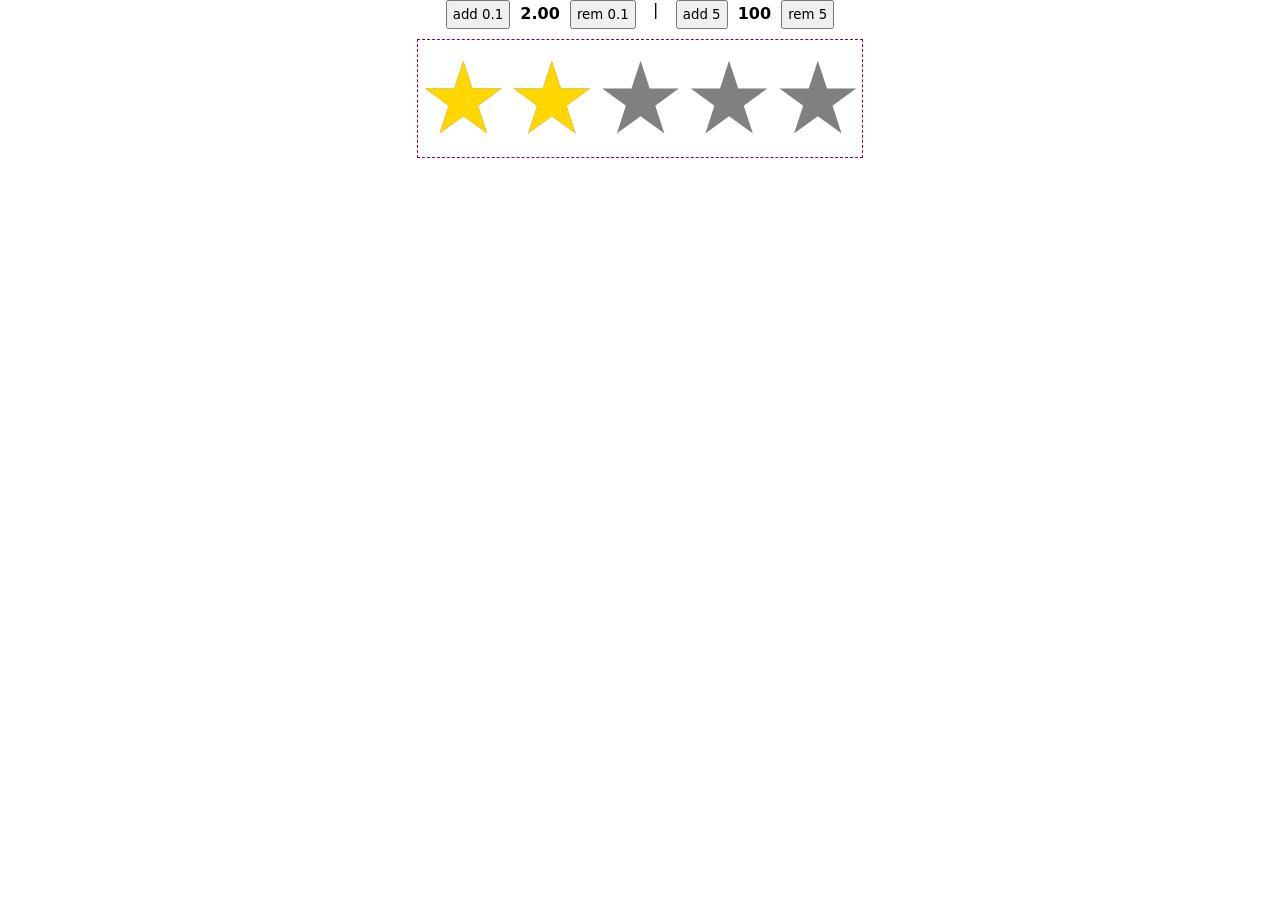
<file: rating/index.html>
<!DOCTYPE html>
<html lang="en">
  <head>
    <meta charset="UTF-8" />
    <meta name="viewport" content="width=device-width, initial-scale=1.0" />
    <link rel="stylesheet" href="style.css" />
    <style>
      .btn-panel {
        display: flex;
        justify-content: space-around;
      }

      .btn-panel button,
      .btn-panel b {
        padding: 5px;
      }
    </style>
    <title>Document</title>
  </head>
  <body>
    <div class="btn-panel">
      <div>
        <button class="btn-add-rating">add 0.1</button>
        <b class="rating-value"></b>
        <button class="btn-rem-rating">rem 0.1</button>
      </div>
      <span> | </span>
      <div>
        <button class="btn-add-fs">add 5</button>
        <b class="fs-value">font</b>
        <button class="btn-rem-fs">rem 5</button>
      </div>
    </div>

    <div class="rating">
      <span class="gold"></span>
      <span class="gray"></span>
    </div>

    <script src="script.js"></script>
  </body>
</html>
</file>
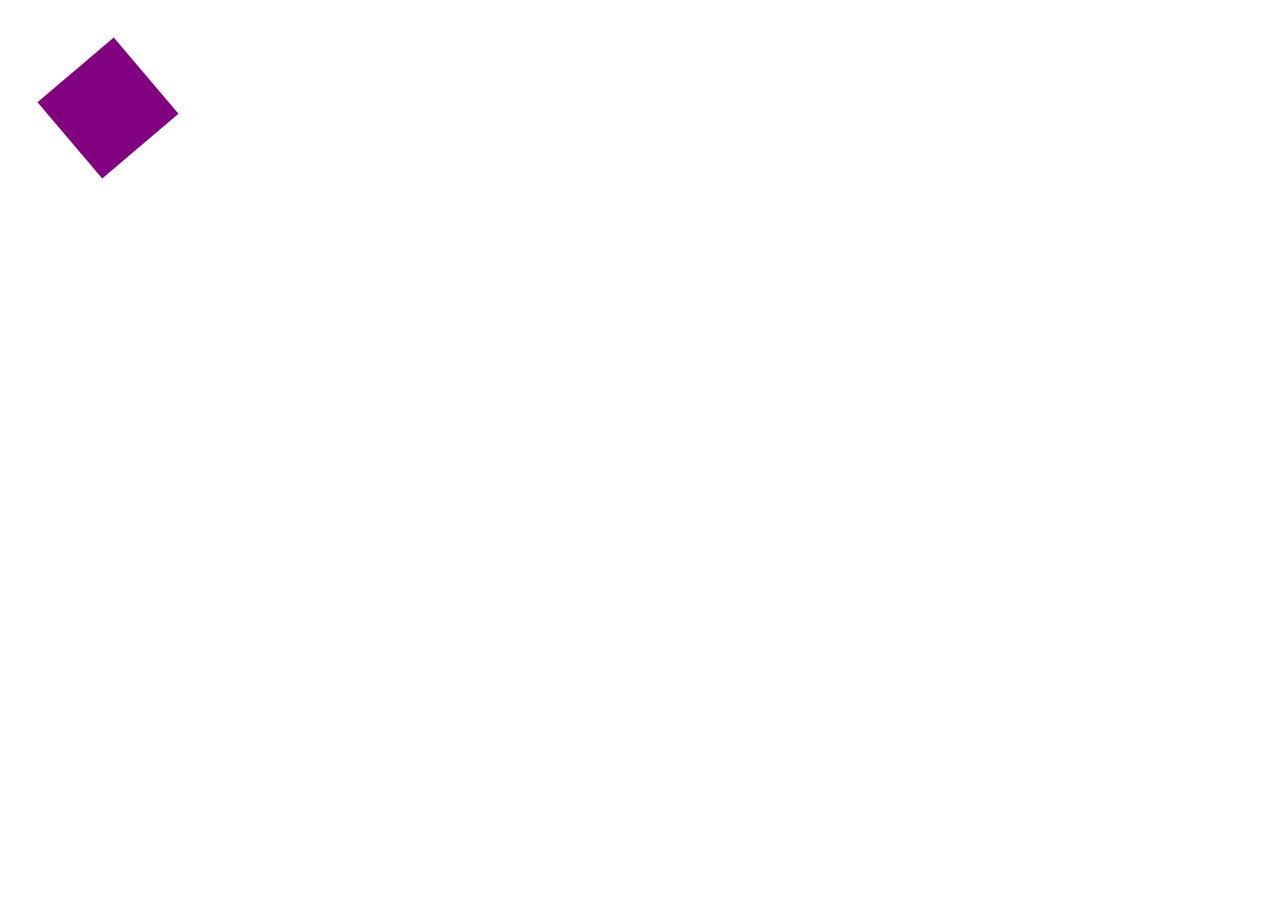
<file: svg-animated/index.html>
<!DOCTYPE html>
<html lang="en">
  <head>
    <meta charset="UTF-8" />
    <meta name="viewport" content="width=device-width, initial-scale=1.0" />
    <title>Document</title>
  </head>
  <body>
    <img src="svg-rotate-square2.svg" alt="" />
  </body>
</html>
</file>
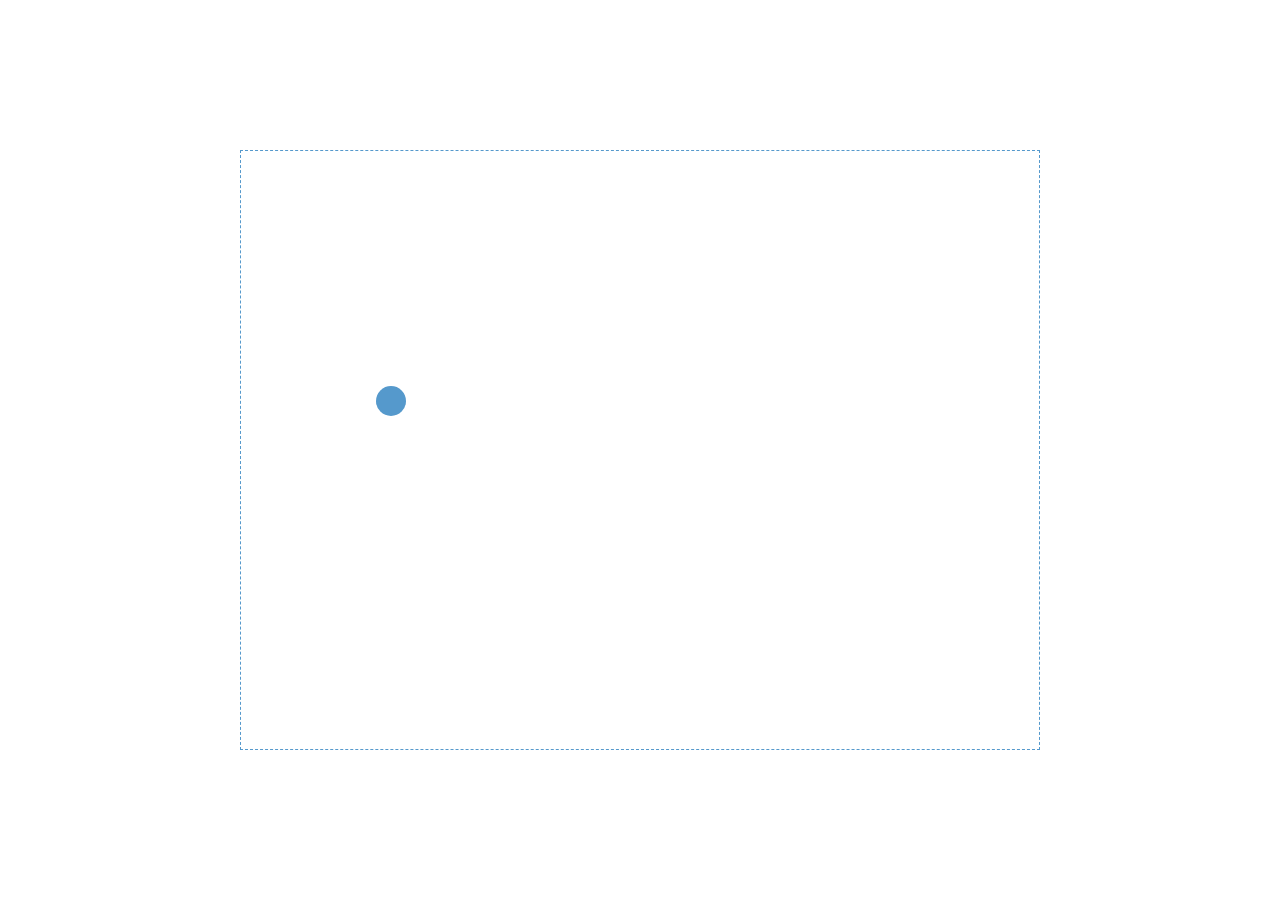
<file: svg-circle-move/index.html>
<!doctype html>
<html lang="en">
  <head>
    <meta charset="UTF-8" />
    <link rel="icon" href="./favicon.ico" />
    <meta name="viewport" content="width=device-width, initial-scale=1.0" />
    <title>App</title>
    <script type="module" crossorigin src="./assets/index-C1EhX43s.js"></script>
    <link rel="stylesheet" crossorigin href="./assets/index-ByYKEN7F.css">
  </head>
  <body>
    <div id="app"></div>
  </body>
</html>
</file>
<file: rating/style.css>
* {
  margin: 0;
  padding: 0;
  box-sizing: border-box;
  font-family: system-ui;
}

body {
  display: flex;
  justify-content: center;
  align-items: center;
  flex-direction: column;
  overflow-x: hidden;
}

.rating {
  margin-top: 10px;
  width: min-content;
  border: 1px purple dashed;
}

.rating span {
  letter-spacing: -1px;
  font-weight: 900;
}

.gray {
  color: gray;
}

.gold {
  color: gold;
  position: absolute;
  overflow: hidden;
}

span {
  width: 40px;
  text-align: center;
}
</file>
<file: svg-circle-move/assets/index-ByYKEN7F.css>
*{margin:0;padding:0;box-sizing:border-box;font-family:system-ui}svg{border:1px #59c dashed;position:fixed;top:50%;left:50%;transform:translate(-50%,-50%)}
</file>
